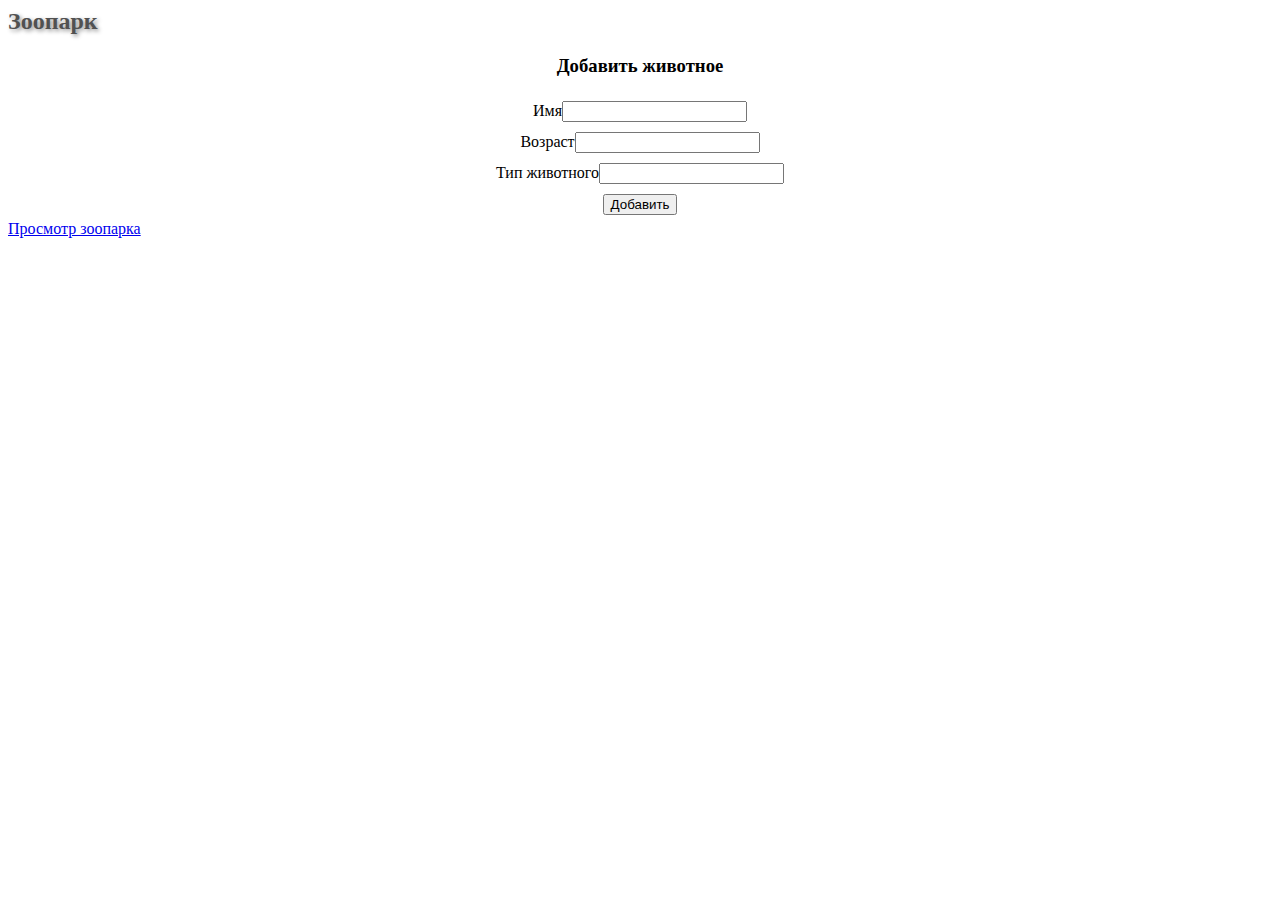
<file: web-app/target/web-app/index.html>
<html>
    <head>
        <title>Zoo</title>
        <script src="js/lib/jquery-1.11.1.js"></script>
        <script src = "js/mainScript.js"></script>
        <meta http-equiv="Content-Type" content="text/html; charset=utf-8">
        <link rel="stylesheet" href="css/style.css">
    </head>
    <body>
        <div class="header">
            <h2>Зоопарк</h2>
        </div>
        <div class="addAnimal">
            <h3>Добавить животное</h3>

            Имя<input type="text" id = "animalName"><br>
            Возраст<input type="number" id = "animalAge"><br>
            Тип животного<input type="text" id = "animalClass"><br>

            <input type = "button" onclick="addAnimal()" value="Добавить">
        </div>
        <label id="result"></label>

        <a href="showAnimals.html">Просмотр зоопарка</a>

    </body>
</html>
</file>
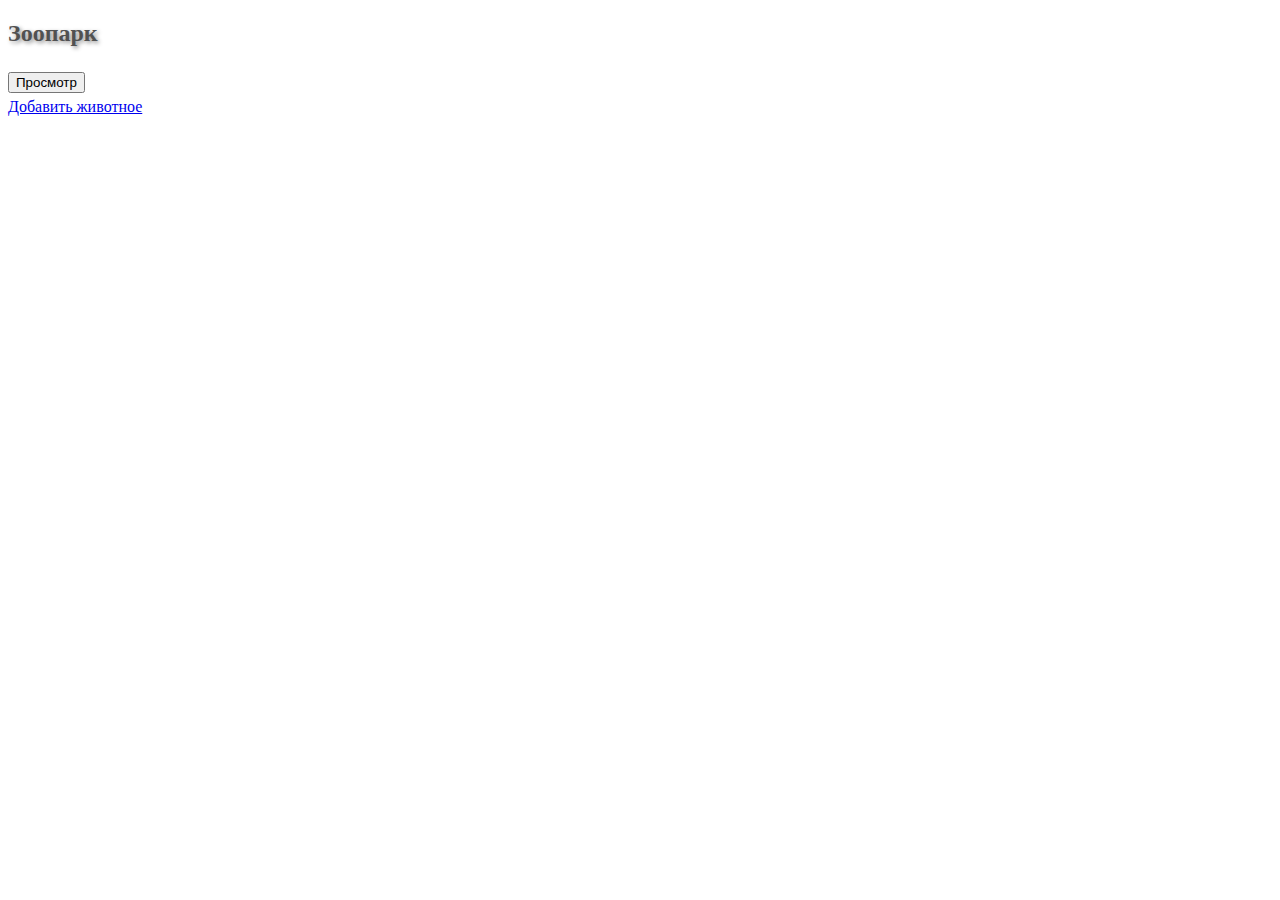
<file: web-app/target/web-app/showAnimals.html>
<!DOCTYPE html>
<html lang="en">
    <head>
        <meta charset="UTF-8">
        <title>Zoo</title>
        <script src="js/lib/jquery-1.11.1.js"></script>
        <script src = "js/mainScript.js"></script>
        <meta http-equiv="Content-Type" content="text/html; charset=utf-8">
        <link rel="stylesheet" href="css/style.css">
    </head>
    <body>
        <div class="header">
            <h2>Зоопарк</h2>
        </div>

        <input type="button" onclick="showAnimals()" value="Просмотр">

        <div class="tablearea" id="tablearea">

        </div>

        <a href="index.html">Добавить животное</a>

    </body>
</html>
</file>
<file: web-app/target/web-app/css/style.css>
h2{text-shadow:2px 2px 4px  #8C8C8C;color:#515151;}

input{margin: 5px 0;}

tr, td{
    border:1px solid black;
}

table{
    border-spacing: 0px;
    border-collapse: collapse;
    align-self: center;
}

.addAnimal{
    text-align: center;
}

.tablearea{
     text-align: center;
     display: flex;
     justify-content: center;
 }

.tableheader{
    background-color: chartreuse;
}
</file>
